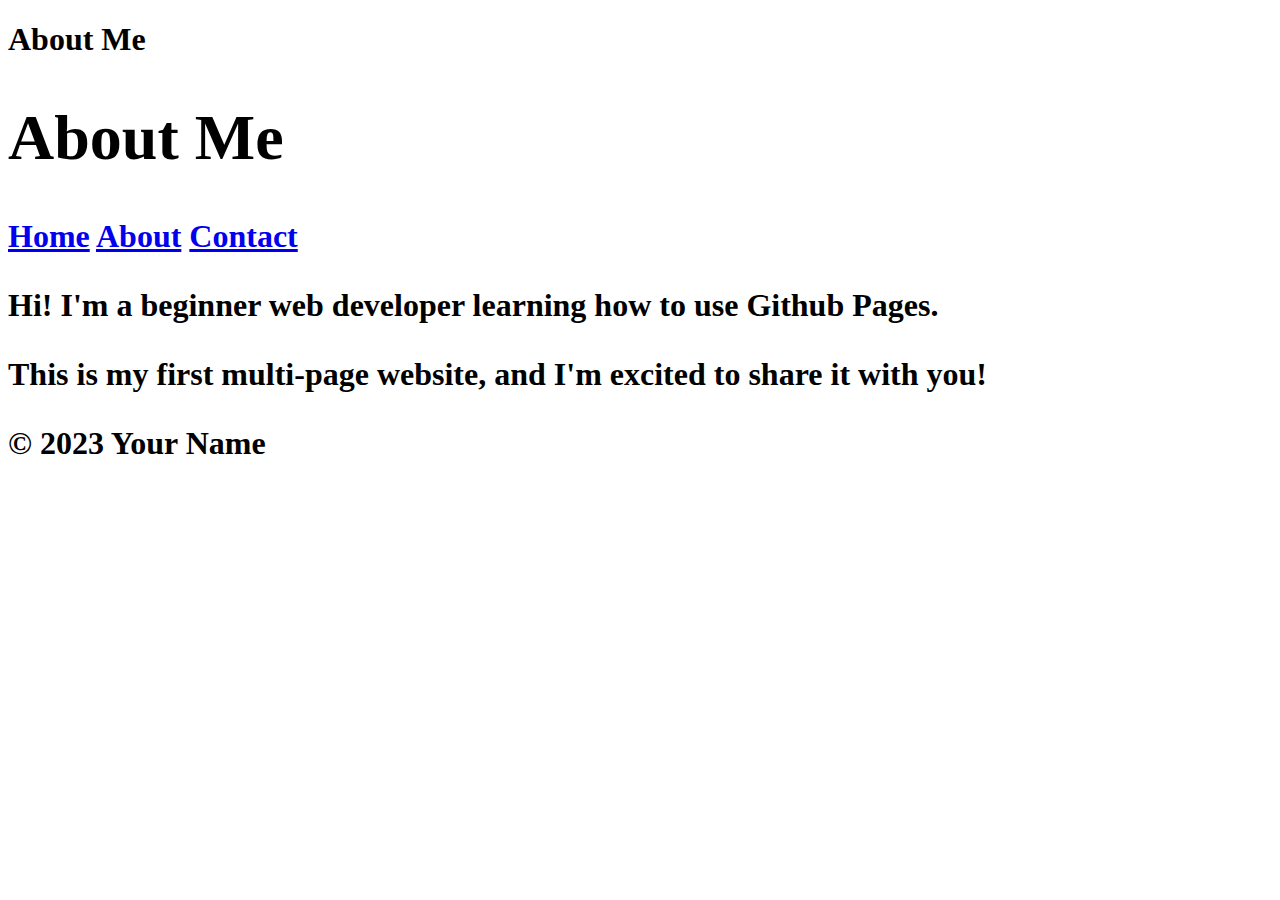
<file: about.html>
<!DOCTYPE html>
<html lang="en">
<head>
    <meta charset="UTF-8">
    <meta name="viewpoint" content="width=device-width, initial-scale=1.0">
    <title>About Me</title>
</head>
<body>
   <header>
      <h1>About Me</title>
</head>
<body>
    <header>
        <h1>About Me</h1>
        <nav>
            <a href="index.html">Home</a>
            <a href="about.html">About</a>
            <a href="contact.html">Contact</a>
        </nav>
    </header>
    <main>
        <p>Hi! I'm a beginner web developer learning how to use Github Pages.</p>
        <P>This is my first multi-page website, and I'm excited to share it with you!</p>
    </main>


    <footer>
        <p>&copy; 2023 Your Name </p>
    </footer>
</body>
</html>
</file>
